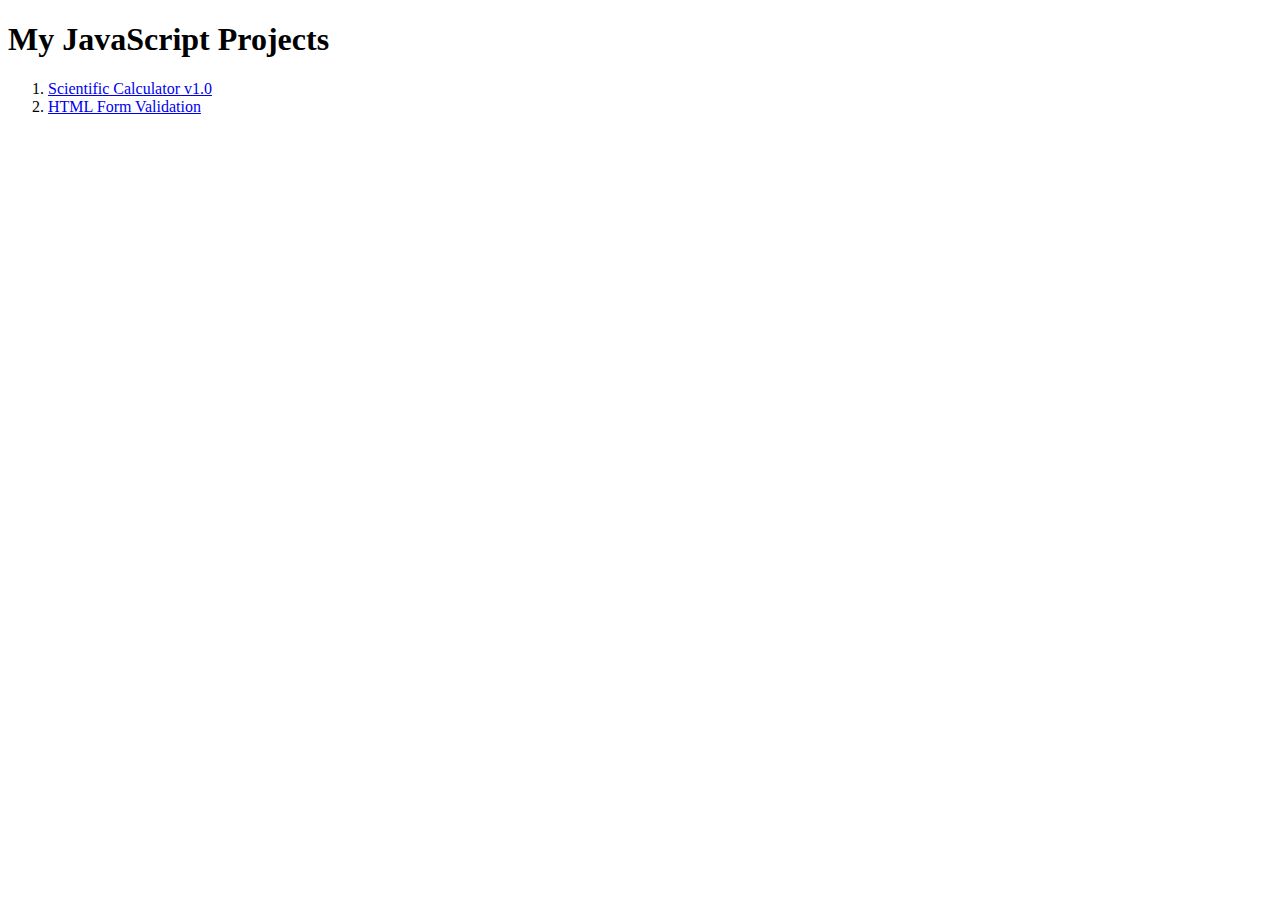
<file: index.html>
<!DOCTYPE html>
<html lang="en">
<head>
    <meta charset="UTF-8">
    <meta name="viewport" content="width=device-width, initial-scale=1.0">
    <title>JavaScript Projects</title>
</head>
<body>
    <h1>My JavaScript Projects</h1>
    <ol>
        <li><a href="./project00/index.html">Scientific Calculator v1.0</a></li>
        <li><a href="./project01/index.html">HTML Form Validation</a></li>
    </ol>
</body>
</html>
</file>
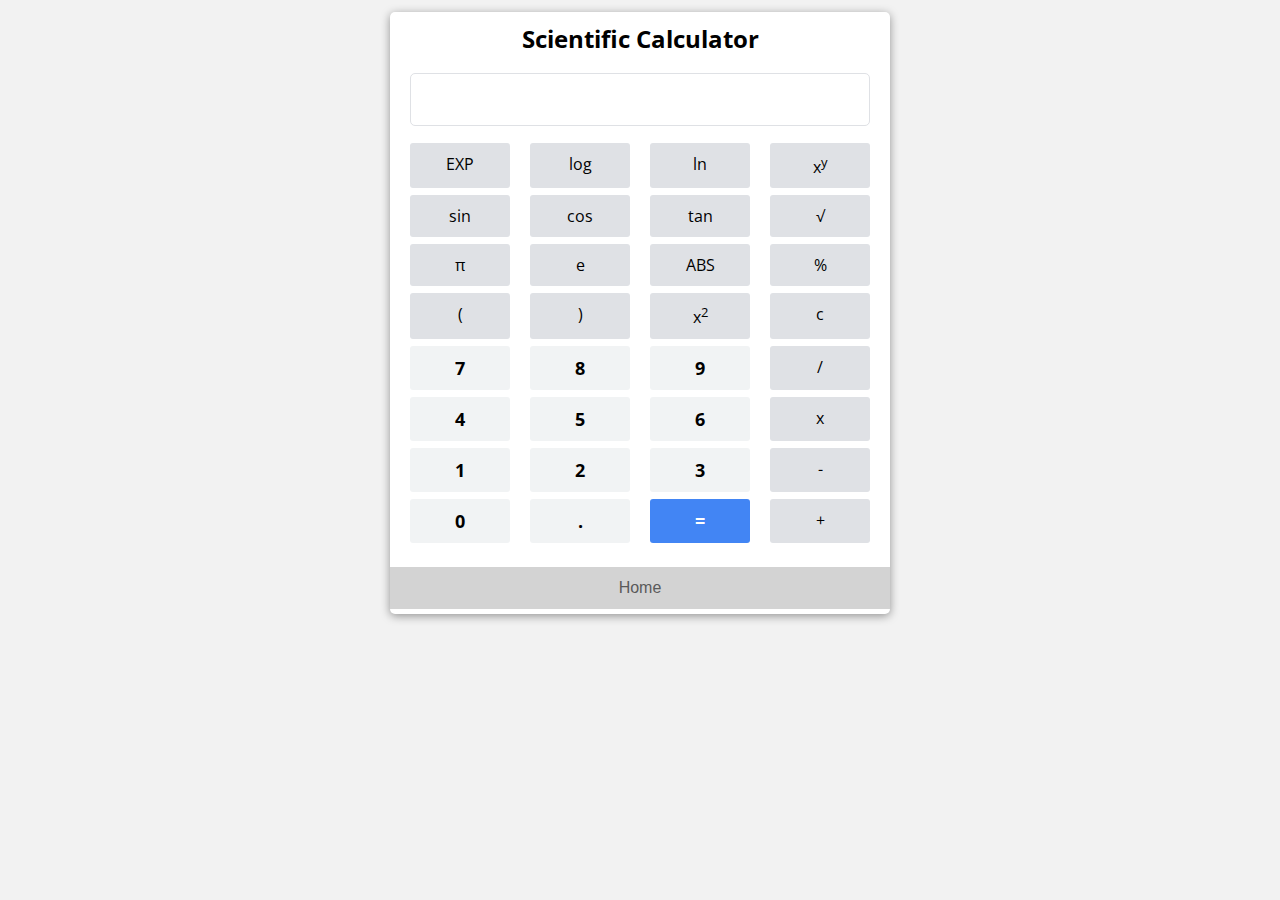
<file: project00/index.html>
<!DOCTYPE html>
<html lang="en">
<head>
    <meta charset="UTF-8">
    <meta name="viewport" content="width=device-width, initial-scale=1.0">
    <link rel="stylesheet" href="style.css">
    <title>Scientific Calculator</title>
</head>
<body>
    <div class="container">
        <h2>Scientific Calculator</h2>

        <div class="row-div">
            <input id="result" type="text">
        </div>

        <div class="row-div">
            <div class="btn" onclick="getNumber('Math.exp(')">EXP</div>
            <div class="btn" onclick="getNumber('Math.log(')">log</div>
            <div class="btn" onclick="getNumber('Math.ln(')">ln</div>
            <div class="btn" onclick="getNumber('**')">x<sup>y</sup></div>
        </div>


        <div class="row-div">
            <div class="btn" onclick="getNumber('Math.sin(')">sin</div>
            <div class="btn" onclick="getNumber('Math.cos(')">cos</div>
            <div class="btn" onclick="getNumber('Math.tan(')">tan</div>
            <div class="btn" onclick="getNumber('Math.sqrt(')">&radic;</div>
        </div>


        <div class="row-div">
            <div class="btn" onclick="piFunction()">&pi;</div>
            <div class="btn" onclick="expFunction()">e</div>
            <div class="btn" onclick="getNumber('Math.abs(')">ABS</div>
            <div class="btn" onclick="getNumber('*0.01')">%</div>
        </div>


        <div class="row-div">
            <div class="btn" onclick="getNumber('(')">(</div>
            <div class="btn" onclick="getNumber(')')">)</div>
            <div class="btn" onclick="getNumber('**2')">x<sup>2</sup></div>
            <div class="btn" onclick="clearResult()">c</div>
        </div>


        <div class="row-div">
            <div class="btn numColor" onclick="getNumber('7')">7</div>
            <div class="btn numColor" onclick="getNumber('8')">8</div>
            <div class="btn numColor" onclick="getNumber('9')">9</div>
            <div class="btn" onclick="getNumber('/')">/</div>
        </div>


        <div class="row-div">
            <div class="btn numColor" onclick="getNumber('4')">4</div>
            <div class="btn numColor" onclick="getNumber('5')">5</div>
            <div class="btn numColor" onclick="getNumber('6')">6</div>
            <div class="btn" onclick="getNumber('*')">x</div>
        </div>


        <div class="row-div">
            <div class="btn numColor" onclick="getNumber('1')">1</div>
            <div class="btn numColor" onclick="getNumber('2')">2</div>
            <div class="btn numColor" onclick="getNumber('3')">3</div>
            <div class="btn" onclick="getNumber('-')">-</div>
        </div>


        <div class="row-div">
            <div class="btn numColor" onclick="getNumber('0')">0</div>
            <div class="btn numColor" onclick="getNumber('.')">.</div>
            <div class="btn resultEqual" onclick="getResult()">=</div>
            <div class="btn" onclick="getNumber('+')">+</div>
        </div>

        <a href="../index.html">
            <button class="home">Home</button> 
        </a>
    </div>
    

</body>
<script src="app.js"></script>
</html>
</file>
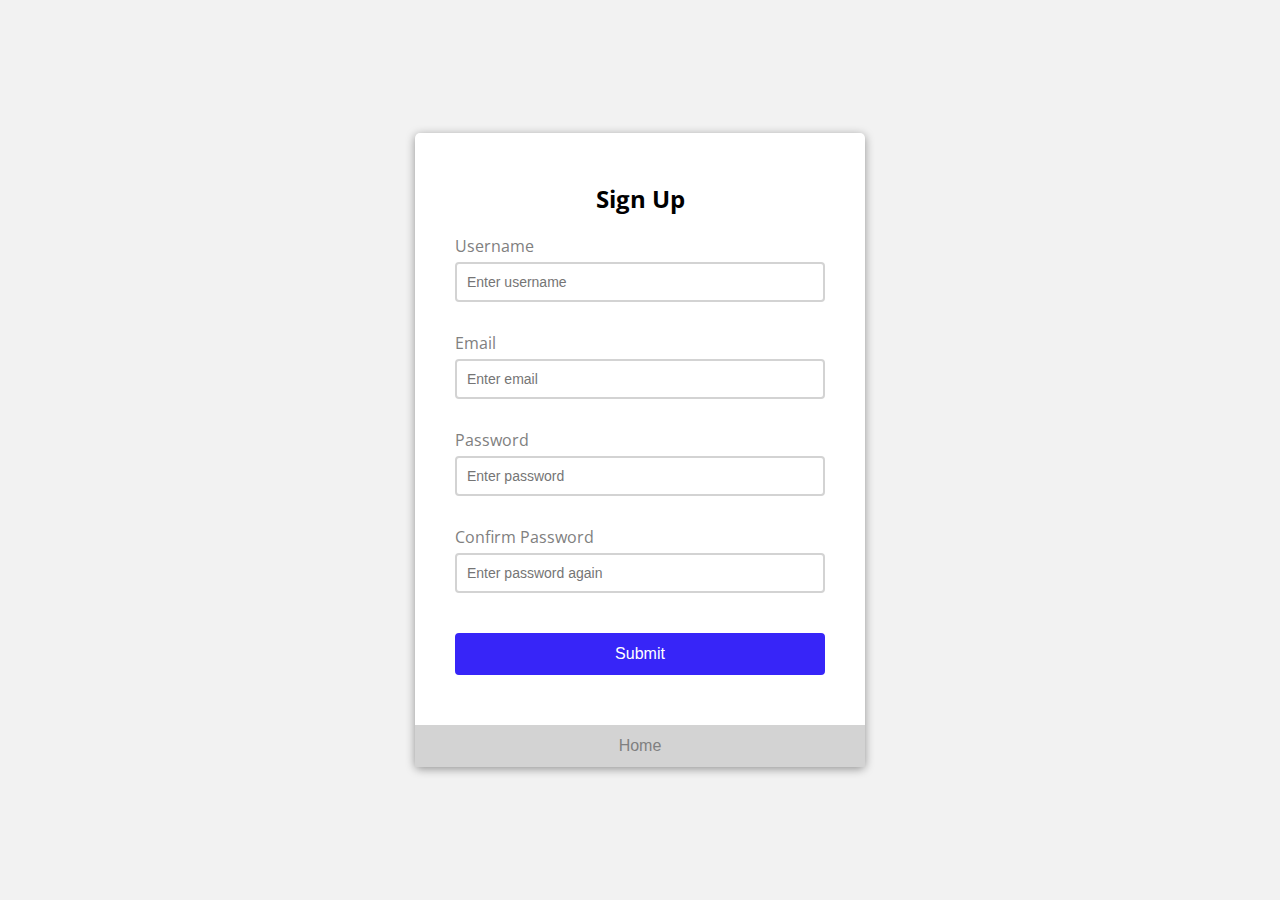
<file: project01/index.html>
<!DOCTYPE html>
<html lang="en">
<head>
    <meta charset="UTF-8">
    <meta name="viewport" content="width=device-width, initial-scale=1.0">
    <link rel="stylesheet" href="style.css">
    <title>HTML Form Validation</title>
</head>
<body>
    <div class="container">
        <form id="form" class="form">
            <h2>Sign Up</h2>
            <div class="form-control">
                <label for="username">Username</label>
                <input type="text" id="username" placeholder="Enter username">
                <small>Error Message</small>
            </div>
            <div class="form-control">
                <label for="email">Email</label>
                <input type="text" id="email" placeholder="Enter email">
                <small>Error Message</small>
            </div>
            <div class="form-control">
                <label for="password">Password</label>
                <input type="password" id="password" placeholder="Enter password">
                <small>Error Message</small>
            </div>
            <div class="form-control">
                <label for="password2">Confirm Password</label>
                <input type="password" id="password2" placeholder="Enter password again">
                <small>Error Message</small>
            </div>
            <button>Submit</button>
            
        </form>
        <a href="../index.html">
            <button class="home">Home</button> 
        </a>
    </div>
    <script src="script.js"></script>
</body>
</html>
</file>
<file: project00/style.css>
@import url('https://fonts.googleapis.com/css2?family=Open+Sans&display=swap');

* {
    box-sizing: border-box;
    margin: 0;
    padding: 0;
}

body {
    background-color: hsla(0, 0%, 50%, 0.1);
    font-family: 'Open Sans', sans-serif;
    display: flex;
    align-items: center;
    justify-content: center;
}

.container {
    display: flex;
    flex-direction: column;
    background-color: white;
    border-radius: 5px;
    box-shadow: 0 2px 10px rgba(0, 0 , 0, 0.4);
    width: 500px;
    margin-top: 12px;
    padding-bottom: 5px;
}

h2 {
    text-align: center;
    margin-bottom: 15px;
    margin-top: 10px;
}

input {
    width: 92%;
    padding: 15px;
    border: 1px solid #dfe1e5;
    border-radius: 5px;
    margin-bottom: 10px;
    font-size: large;
    font-weight: bolder;
}

.row-div {
    display: flex;
    flex-direction: row;
    justify-content: space-evenly;
    margin: 3px 0 4px 0;
}

.btn {
    width: 20%;
    padding: 10px;
    text-align: center;
    cursor: pointer;
    background-color: #dfe1e5;
    border-radius: 3px;
}

.btn:hover {
    background-color: #c4c4c4;
}

.resultEqual {
    background-color: #4285f4;
    color: #fff;
    font-weight: bolder;
    font-size: large;
}

.resultEqual:hover {
    background-color: #71a8ff;
}

.numColor {
    background-color: #f1f3f4;
    font-weight: bolder;
    font-size: large;
}

.numColor:hover {
    background-color: #e5e8e9;
}

button.home {
    cursor: pointer;
    background-color: lightgray;
    border: 2px solid lightgray;
    color: white;
    display: block;
    font-size: 16px;
    padding: 10px;
    margin-top: 20px;
    width: 100%;
    color: rgb(90, 90, 90);
}

a {
    text-decoration: none;
}
</file>
<file: project01/style.css>
@import url('https://fonts.googleapis.com/css2?family=Open+Sans&display=swap');

:root {
    --success-color: limegreen;
    --error-color: orangered;
}

* {
    box-sizing: border-box;
}

body {
    background-color: hsla(0, 0%, 50%, 0.1);
    font-family: 'Open Sans', sans-serif;
    display: flex;
    align-items: center;
    justify-content: center;
    min-height: 100vh;
    margin: 0;
}

.container {
    background-color: white;
    border-radius: 5px;
    box-shadow: 0 2px 10px rgba(0, 0 , 0, 0.4);
    width: 450px;
}

h2 {
    text-align: center;
    margin-bottom: 20px;
}

.form {
    padding: 30px 40px;
}

.form-control {
    margin-bottom: 10px;
    padding-bottom: 20px;
    position: relative;
}

.form-control label {
    color: gray;
    display: block;
    margin-bottom: 5px;
}

.form-control input {
    border: 2px solid lightgray;
    border-radius: 4px;
    display: block;
    width: 100%;
    padding: 10px;
    font-size: 14px;
}

.form-control input:focus {
    outline: 0;
    border-color: gray;
}

.form-control.success input {
    border-color: var(--success-color);
}

.form-control.error input {
    border-color: var(--error-color);
}

.form-control small {
    color: var(--error-color);
    position: absolute;
    bottom: 0;
    left: 0;
    visibility: hidden;
}

.form-control.error small {
    visibility: visible;
}

.form button {
    cursor: pointer;
    background-color: #3725f8;
    border: 2px solid #3725f8;
    border-radius: 4px;
    color: white;
    display: block;
    font-size: 16px;
    padding: 10px;
    margin-top: 20px;
    width: 100%;
}

button.home {
    cursor: pointer;
    background-color: lightgray;
    border: 2px solid lightgray;
    color: white;
    display: block;
    font-size: 16px;
    padding: 10px;
    margin-top: 20px;
    width: 100%;
    color: gray;
}

a {
    text-decoration: none;
}
</file>
